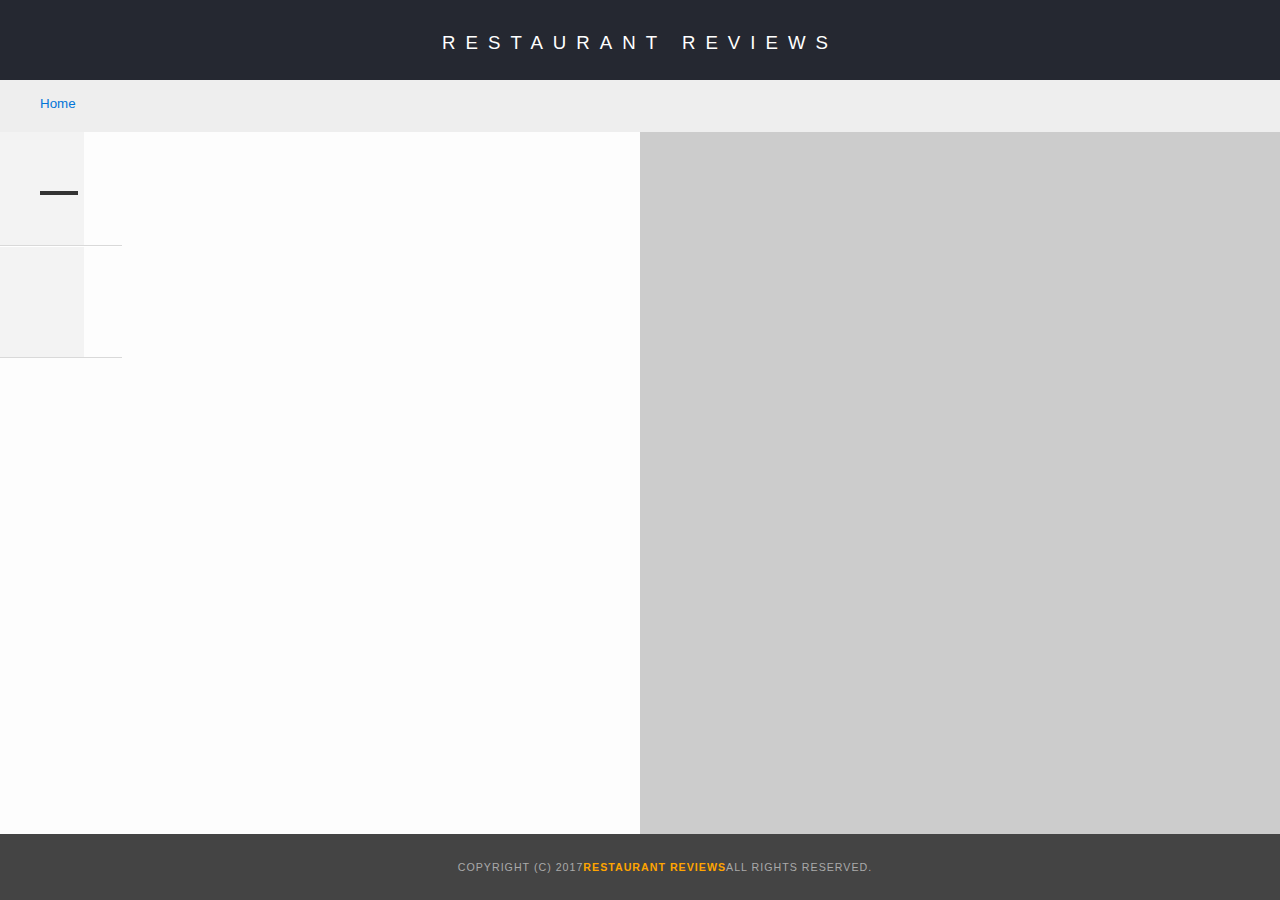
<file: restaurant.html>
<!DOCTYPE html>
<html>

<head>

  <meta charset="UTF-8">  
  <meta name="viewport" content="width=device-width, initial-scale=1">
  <meta http-equiv="X-UA-Compatible" content="IE=edge,chrome=1">


  <!-- Normalize.css for better cross-browser consistency -->
  <link rel="stylesheet" src="//normalize-css.googlecode.com/svn/trunk/normalize.css" />
  <!-- Main CSS file -->
  <link rel="stylesheet" href="css/styles.css" type="text/css">
  <link rel="stylesheet" href="https://unpkg.com/leaflet@1.3.1/dist/leaflet.css" integrity="sha512-Rksm5RenBEKSKFjgI3a41vrjkw4EVPlJ3+OiI65vTjIdo9brlAacEuKOiQ5OFh7cOI1bkDwLqdLw3Zg0cRJAAQ==" crossorigin=""/>
  <title>Restaurant Info</title>
</head>

<body class="inside">
  <!-- Beginning header -->
  <header>
    <!-- Beginning nav -->
    <nav>
      <h1><a href="/" title="Go To Home Page" aria-label="Home" tabindex="1">Restaurant Reviews</a></h1>
    </nav>
    <!-- Beginning breadcrumb -->
    <ul id="breadcrumb" aria-label="Breadcrumb" role="navigation">
      <li><a href="/" title="Go To Home Page">Home</a></li>
    </ul>
    <!-- End breadcrumb -->
    <!-- End nav -->
  </header>
  <!-- End header -->

  <!-- Beginning main -->
  <main id="maincontent">
    <!-- Beginning map -->
    <section id="map-container">
      <div tabindex = "8" id="map" aria-label="location" role="application"></div>
    </section>
    <!-- End map -->
    <!-- Beginning restaurant -->
    <section id="restaurant-container">
      <h2 tabindex = "2" id="restaurant-name"></h2>
      <img tabindex = "3" id="restaurant-img">
      <p tabindex = "4" id="restaurant-cuisine"></p>
      <p tabindex = "5" id="restaurant-address"></p>
      <table tabindex = "6" id="restaurant-hours"></table>
    </section>
    <!-- end restaurant -->
    <!-- Beginning reviews -->
    <section id="reviews-container">
      <ul tabindex = "7" id="reviews-list"></ul>
    </section>
    <!-- End reviews -->
  </main>
  <!-- End main -->

  <!-- Beginning footer -->
  <footer id="footer">
    Copyright (c) 2017 <a href="/" title="Go To Home Page" aria-label="Home"><strong>Restaurant Reviews</strong></a> All Rights Reserved.
  </footer>
  <!-- End footer -->
  <script src="https://unpkg.com/leaflet@1.3.1/dist/leaflet.js" integrity="sha512-/Nsx9X4HebavoBvEBuyp3I7od5tA0UzAxs+j83KgC8PU0kgB4XiK4Lfe4y4cgBtaRJQEIFCW+oC506aPT2L1zw==" crossorigin=""></script>
  <!-- Beginning scripts -->
  <!-- Database helpers -->
  <script type="text/javascript" src="js/dbhelper.js"></script>
  <!-- Main javascript file -->
  <script type="text/javascript" src="js/restaurant_info.js"></script>
  <!-- End scripts -->

</body>

</html>
</file>
<file: css/styles.css>
@charset "utf-8";
/* CSS Document */

img, embed, object, video {
  max-width: 100%;
  height: auto;
}

body,td,th,p{
    font-family: Arial, Helvetica, sans-serif;
    font-size: 10pt;
    color: #333;
    line-height: 1.5;
}
body {
    background-color: #fdfdfd;
    margin: 0;
    position:relative;
}
ul, li {
    font-family: Arial, Helvetica, sans-serif;
    font-size: 10pt;
    color: #333;
}
a {
    color: orange;
  text-decoration: none;
}
a:hover, a:focus {
  color: #3397db;
    text-decoration: none;
}
a img{
    border: none 0px #fff;
}
h1, h2, h3, h4, h5, h6 {
  font-family: Arial, Helvetica, sans-serif;
  margin: 0 0 20px;
}
article, aside, canvas, details, figcaption, figure, footer, header, hgroup, menu, nav, section {
    display: block;
}
#maincontent {
  background-color: #f3f3f3;
  min-height: 100%;
}
#footer {
  background-color: #444;
  color: #aaa;
  font-size: 8pt;
  letter-spacing: 1px;
  padding: 25px;
  text-align: center;
  text-transform: uppercase;
  display: flex;
  justify-content: center;
}
/* ====================== Navigation ====================== */
nav {
  width: 100%;
  height: 80px;
  background-color: #252831;
  text-align:center;
  display: flex;
}
nav h1 {
  margin: auto;
}
nav h1 a {
  color: #fff;
  font-size: 14pt;
  font-weight: 200;
  letter-spacing: 10px;
  text-transform: uppercase;
}
#breadcrumb {
    padding: 10px 40px 16px;
    list-style: none;
    background-color: #eee;
    font-size: 17px;
    margin: 0;
    /*width: calc(50% - 80px);*/
    width: 100%;
}
/* Display list items side by side */
#breadcrumb li {
    display: inline;
}
/* Add a slash symbol (/) before/behind each list item */
#breadcrumb li+li:before {
    padding: 8px;
    color: black;
    content: "/\00a0";
}
/* Add a color to all links inside the list */
#breadcrumb li a {
    color: #0275d8;
    text-decoration: none;
}
/* Add a color on mouse-over */
#breadcrumb li a:hover {
    color: #01447e;
    text-decoration: underline;
}
/* ====================== Map ====================== */
#map {
  height: 400px;
  width: 100%;
  background-color: #ccc;
}
/* ====================== Restaurant Filtering ====================== */
.filter-options {
  width: 100%;
  height: 100%;
  background-color: #3397DB;
  text-align: center;
  padding: 5px 0;
}
.filter-options h2 {
  color: white;
  font-size: 1rem;
  font-weight: normal;
  line-height: 1;
  margin: 0 20px;
  padding: 10px;
}
.filter-options select {
  background-color: white;
  border: 1px solid #fff;
  font-family: Arial,sans-serif;
  font-size: 11pt;
  height: 35px;
  letter-spacing: 0;
  margin: 10px;
  padding: 0 10px;
  width: 200px;
}

/* ====================== Restaurant Listing ====================== */
#restaurants-list {
  background-color: #f3f3f3;
  list-style: outside none none;
  margin: 0;
  padding: 30px 15px 60px;
  text-align: center;
  display: flex;
  flex-direction: row;
  flex-wrap: wrap;
  justify-content: center;
}
#restaurants-list li {
  background-color: #fff;
  border: 2px solid #ccc;
  font-family: Arial,sans-serif;
  margin: 15px;
  min-height: 380px;
  padding: 0 30px 25px;
  text-align: left;
  width: 270px;
}
#restaurants-list .restaurant-img {
  background-color: #ccc;
  display: block;
  margin: 5px 0 0 0;
  width:100%;
  height: auto;
  /* max-width: 100%;
  min-height: 248px;
  min-width: 100%; */
}
#restaurants-list li h1 {
  color: #f18200;
  font-family: Arial,sans-serif;
  font-size: 14pt;
  font-weight: 200;
  letter-spacing: 0;
  line-height: 1.3;
  margin: 20px 0 10px;
  text-transform: uppercase;
}
#restaurants-list p {
  margin: 0;
  font-size: 11pt;
}
#restaurants-list li a {
  background-color: orange;
  border-bottom: 3px solid #eee;
  color: #fff;
  display: inline-block;
  font-size: 10pt;
  margin: 15px 0 0;
  padding: 8px 30px 10px;
  text-align: center;
  text-decoration: none;
  text-transform: uppercase;
}
#restaurants-list li a:focus, #restaurants-list li a:hover {
  background-color:#3397DB;
} 

/* ====================== Restaurant Details ====================== */
.inside {
  display: flex;
  flex-wrap:wrap; 
}
.inside header {
  position: fixed;
  top: 0;
  width: 100%;
  z-index: 1000;
}
.inside #map-container {
  background: white none repeat scroll 0 0;
  height: 87%;
  position: fixed;
  right: 0;
  top: 130px;
  width: 50%;
}
.inside #map {
  background-color: #ccc;
  height: 100%;
  width: 100%;
}
.inside #footer {
  bottom: 0;
  position: fixed;
  width: 100%;
}
#restaurant-name {
  color: #f18200;
  font-family: Arial,sans-serif;
  font-size: 20pt;
  font-weight: 200;
  letter-spacing: 0;
  margin: 15px 0 30px;
  text-transform: uppercase;
  line-height: 1.1;
}
#restaurant-img {
  width: 90%;
  height: auto;
}
#restaurant-address {
  font-size: 12pt;
  margin: 10px 0px;
}
#restaurant-cuisine {
  background-color: #333;
  color: #ddd;
  font-size: 12pt;
  font-weight: 300;
  letter-spacing: 10px;
  margin: 0 0 20px;
  padding: 2px 0;
  text-align: center;
  text-transform: uppercase;
    width: 90%;
}
#restaurant-container, #reviews-container {
  border-bottom: 1px solid #d9d9d9;
  border-top: 1px solid #fff;
  padding: 140px 40px 30px;
  width: 50%;
}
#reviews-container {
  padding: 30px 40px 80px;
}
#reviews-container h2 {
  color: #f58500;
  font-size: 24pt;
  font-weight: 300;
  letter-spacing: -1px;
  padding-bottom: 1pt;
}
#reviews-list {
  margin: 0;
  padding: 0;
}
#reviews-list li {
  background-color: #fff;
  border: 2px solid #f3f3f3;
  border-radius: 25px 0 25px 0;
  display: block;
  list-style-type: none;
  margin: 0 0 30px;
  overflow: hidden;
  padding: 0px 10px 5px 0px;
  position: relative;
  width: 85%;
  
}
#reviews-list li p {
  margin: 0 0 10px;
}
.name {
  background-color: #333;
  color: white;
  padding: 10px;
  width: 100%;
  border-radius: 25px 0 0px 0;
  padding: 10px 20px 10px 20px;
}
.date {
  padding: 10px 10px 5px 20px;
}
.rating {
  background-color: #f58500;
  color: white;
  width: 30%;
  padding: 5px 10px 5px 20px;
}
.comments{
  padding: 0px 10px 5px 20px;
}
#restaurant-hours td {
  color: #666;
}

/* smaller screens */

@media screen and (max-width: 650px) {
  .inside #map-container {
    height: 50vw;
    position: relative;
    width: 100vw;
  }
  #restaurant-container {
    width: 95%;
    margin-left: 15px;
    margin-top: 125px;
    padding:0;
  }
  #reviews-container {
    width: 95%;
    margin-left: 15px;
    margin-bottom: 50px;
    padding:0;
  }
  #restaurants-list .restaurant-img {
    width: 100vw;
    height: auto;
  }
  .inside #footer {
    bottom: 0;
    position: fixed;
    width: 100%;
  }
}
</file>
